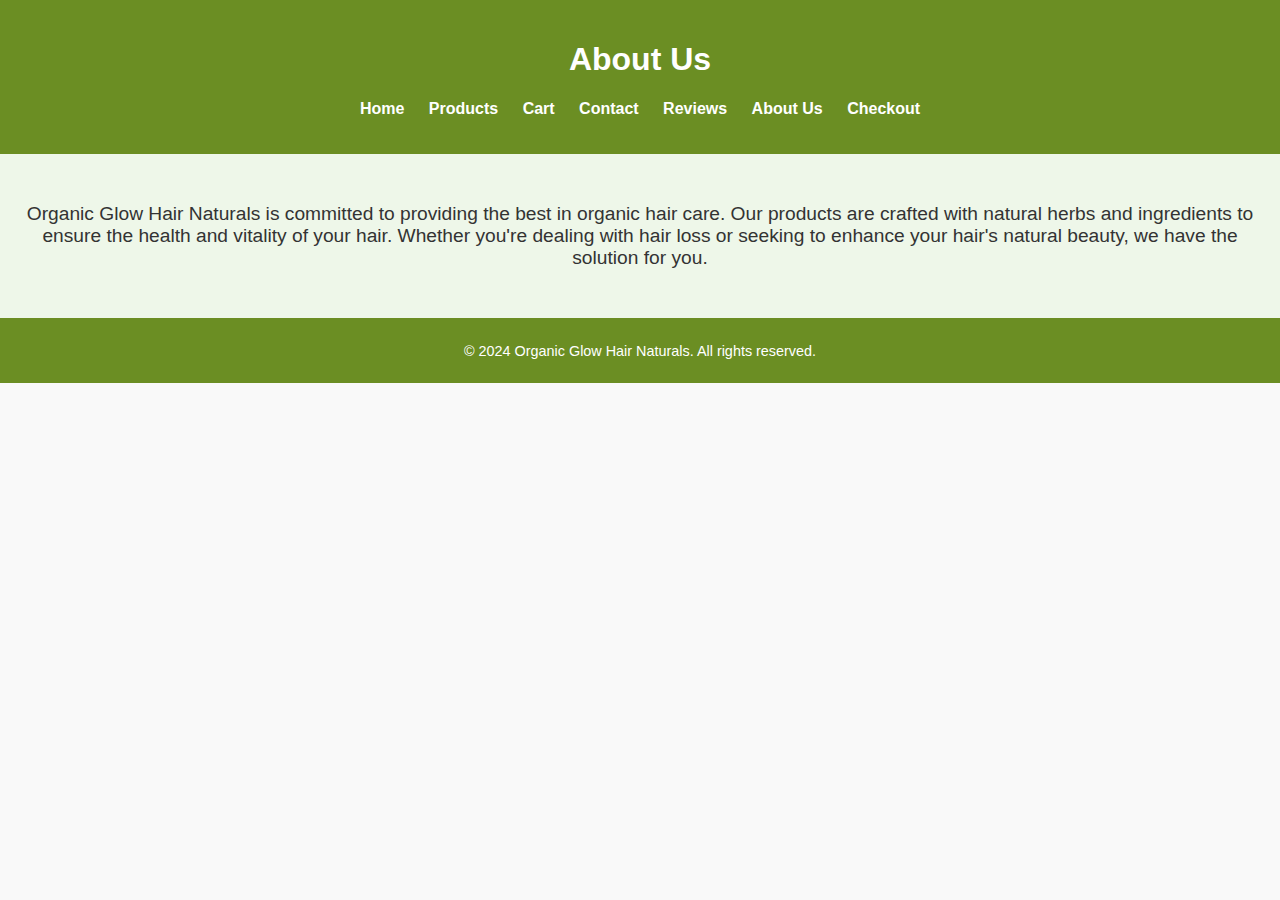
<file: about.html>
<!-- about.html -->
<!DOCTYPE html>
<html lang="en">
<head>
    <meta charset="UTF-8">
    <meta name="viewport" content="width=device-width, initial-scale=1.0">
    <title>About Us - Organic Glow Hair Naturals</title>
    <link rel="stylesheet" href="styles.css">
</head>
<body>
    <header class="header">
        <h1>About Us</h1>
        <nav>
            <ul>
                <li><a href="index.html">Home</a></li>
                <li><a href="products.html">Products</a></li>
                <li><a href="cart.html">Cart</a></li>
                <li><a href="contact.html">Contact</a></li>
                <li><a href="reviews.html">Reviews</a></li>
                <li><a href="about.html">About Us</a></li>
                <li><a href="checkout.html">Checkout</a></li>
            </ul>
        </nav>
    </header>

    <section class="about">
        <p>Organic Glow Hair Naturals is committed to providing the best in organic hair care. Our products are crafted with natural herbs and ingredients to ensure the health and vitality of your hair. Whether you're dealing with hair loss or seeking to enhance your hair's natural beauty, we have the solution for you.</p>
    </section>

    <footer class="footer">
        <p>&copy; 2024 Organic Glow Hair Naturals. All rights reserved.</p>
    </footer>
</body>
</html>
</file>
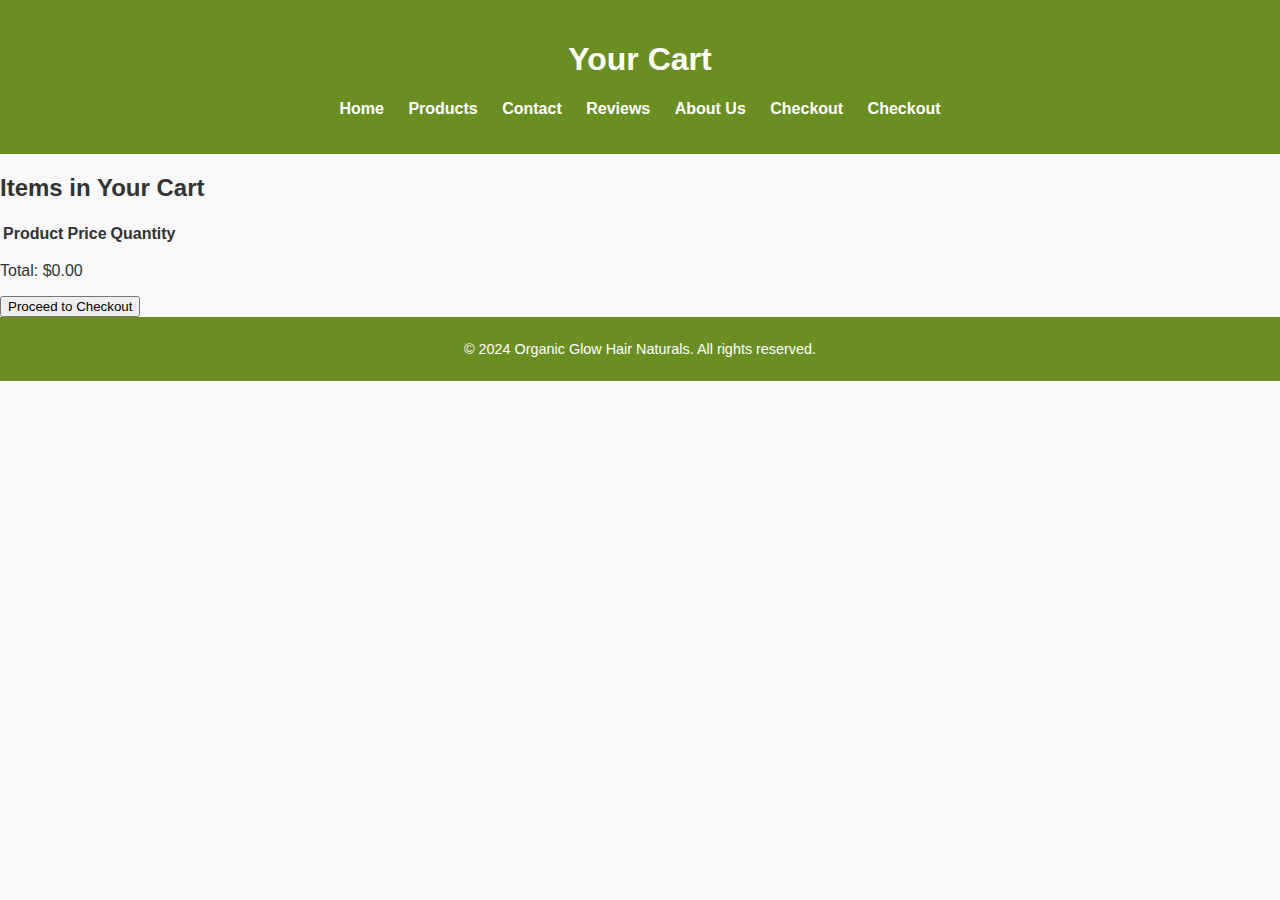
<file: cart.html>
<!DOCTYPE html>
<html lang="en">
<head>
    <meta charset="UTF-8">
    <meta name="viewport" content="width=device-width, initial-scale=1.0">
    <title>Cart - Organic Glow Hair Naturals</title>
    <link rel="stylesheet" href="styles.css">
    <script src="script.js" defer></script>
</head>
<body>
    <header class="header">
        <h1>Your Cart</h1>
        <nav>
            <ul>
                <li><a href="index.html">Home</a></li>
                <li><a href="products.html">Products</a></li>
                <li><a href="contact.html">Contact</a></li>
                <li><a href="reviews.html">Reviews</a></li>
                <li><a href="about.html">About Us</a></li>
                <li><a href="checkout.html">Checkout</a></li>
                <li><a href="checkout.html">Checkout</a></li>
            </ul>
        </nav>
    </header>

    <section class="cart">
        <h2>Items in Your Cart</h2>
        <table>
            <thead>
                <tr>
                    <th>Product</th>
                    <th>Price</th>
                    <th>Quantity</th>
                </tr>
            </thead>
            <tbody id="cart-items">
                <!-- JavaScript will dynamically populate this section -->
            </tbody>
        </table>
        <div class="total">
            <p>Total: $<span id="cart-total">0.00</span></p>
            <a href="checkout.html"><button>Proceed to Checkout</button></a>
        </div>
    </section>

    <footer class="footer">
        <p>&copy; 2024 Organic Glow Hair Naturals. All rights reserved.</p>
    </footer>
</body>
</html>
</file>
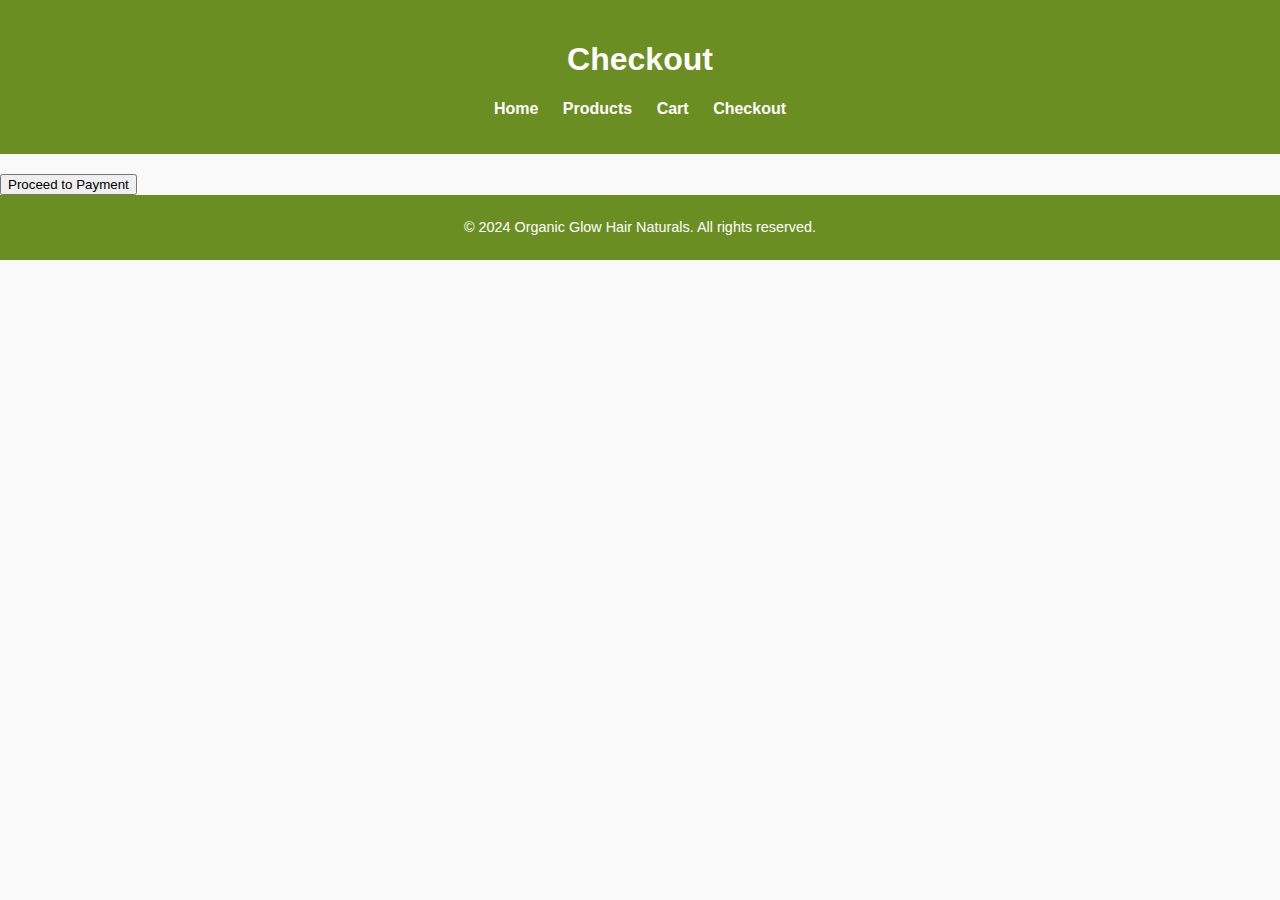
<file: checkout.html>
<!DOCTYPE html>
<html lang="en">
<head>
    <meta charset="UTF-8">
    <meta name="viewport" content="width=device-width, initial-scale=1.0">
    <title>Checkout - Organic Glow Hair Naturals</title>
    <link rel="stylesheet" href="styles.css">
    <script src="script.js" defer></script>
</head>
<body>
    <header class="header">
        <h1>Checkout</h1>
        <nav>
            <ul>
                <li><a href="index.html">Home</a></li>
                <li><a href="products.html">Products</a></li>
                <li><a href="cart.html">Cart</a></li>
                <li><a href="checkout.html">Checkout</a></li>
            </ul>
        </nav>
    </header>

    <section class="checkout">
        <div id="cart-items"></div>
        <h2 id="total"></h2>
        <button onclick="alert('Thank you for your purchase!')">Proceed to Payment</button>
    </section>

    <footer class="footer">
        <p>&copy; 2024 Organic Glow Hair Naturals. All rights reserved.</p>
    </footer>
    
</body>
</html>
</file>
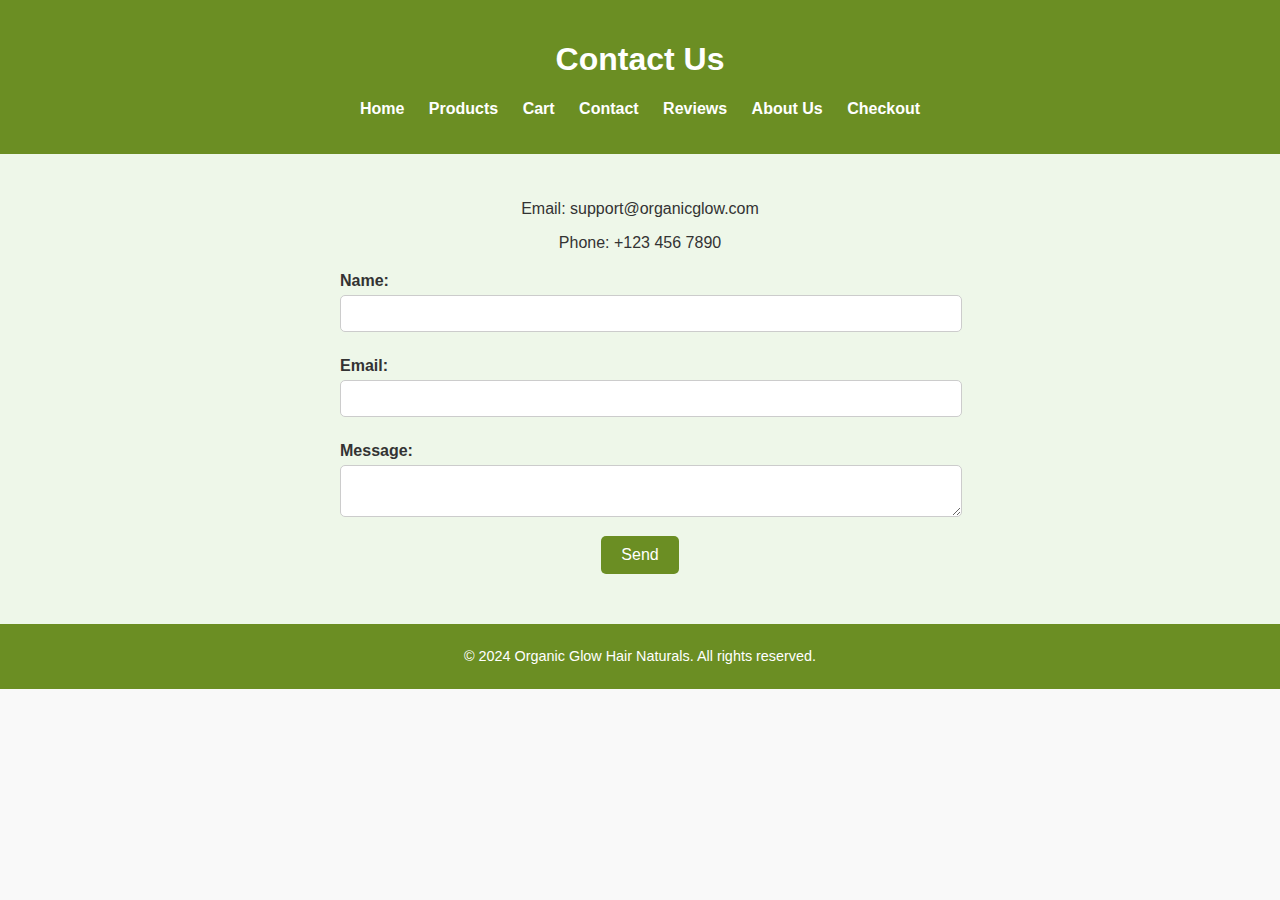
<file: contact.html>
<!-- contact.html -->
<!DOCTYPE html>
<html lang="en">
<head>
    <meta charset="UTF-8">
    <meta name="viewport" content="width=device-width, initial-scale=1.0">
    <title>Contact - Organic Glow Hair Naturals</title>
    <link rel="stylesheet" href="styles.css">
</head>
<body>
    <header class="header">
        <h1>Contact Us</h1>
        <nav>
            <ul>
                <li><a href="index.html">Home</a></li>
                <li><a href="products.html">Products</a></li>
                <li><a href="cart.html">Cart</a></li>
                <li><a href="contact.html">Contact</a></li>
                <li><a href="reviews.html">Reviews</a></li>
                <li><a href="about.html">About Us</a></li>
                <li><a href="checkout.html">Checkout</a></li>
                
            </ul>
        </nav>
    </header>

    <section class="contact">
        <p>Email: support@organicglow.com</p>
        <p>Phone: +123 456 7890</p>
        <form>
            <label for="name">Name:</label>
            <input type="text" id="name" name="name" required>

            <label for="email">Email:</label>
            <input type="email" id="email" name="email" required>

            <label for="message">Message:</label>
            <textarea id="message" name="message" required></textarea>
            <button type="submit">Send</button>
        </form>
    </section>

    <footer class="footer">
        <p>&copy; 2024 Organic Glow Hair Naturals. All rights reserved.</p>
    </footer>
</body>
</html>
</file>
<file: styles.css>
/* General Styles */
body {
    font-family: Arial, sans-serif;
    margin: 0;
    padding: 0;
    color: #333;
    background-color: #f9f9f9;
}

/* Header Styles */
.header {
    background-color: #6b8e23; /* Olive green for an organic feel */
    color: white;
    padding: 20px;
    text-align: center;
}

.header nav ul {
    list-style-type: none;
    padding: 0;
}

.header nav ul li {
    display: inline;
    margin: 0 10px;
}

.header nav ul li a {
    color: white;
    text-decoration: none;
    font-weight: bold;
}

.header nav ul li a:hover {
    text-decoration: underline;
}

/* Banner Section */
.banner {
    text-align: center;
    padding: 50px 20px;
    background: linear-gradient(to right, #6b8e23, #a4c639);
    color: white;
}

.banner h2 {
    font-size: 2.5em;
    margin-bottom: 10px;
}

.banner button {
    background-color: white;
    color: #6b8e23;
    border: 2px solid #6b8e23;
    padding: 10px 20px;
    font-size: 1em;
    cursor: pointer;
    border-radius: 5px;
    font-weight: bold;
}

.banner button:hover {
    background-color: #6b8e23;
    color: white;
}

/* Products Section */
.products {
    display: flex;
    justify-content: space-around;
    flex-wrap: wrap;
    padding: 20px;
}

.product {
    background-color: white;
    border: 1px solid #ccc;
    border-radius: 10px;
    width: 30%;
    margin: 10px;
    text-align: center;
    padding: 20px;
    box-shadow: 0 2px 5px rgba(0, 0, 0, 0.1);
}

.product img {
    max-width: 100%;
    border-radius: 10px;
}

.product h3 {
    color: #6b8e23;
    margin: 10px 0;
}

.product p {
    margin: 10px 0;
}

.product button {
    background-color: #6b8e23;
    color: white;
    border: none;
    padding: 10px 20px;
    cursor: pointer;
    border-radius: 5px;
}

.product button:hover {
    background-color: #a4c639;
}

/* Contact Section */
.contact {
    text-align: center;
    padding: 30px 20px;
    background-color: #eef7e9;
}

.contact form {
    margin: 20px auto;
    max-width: 600px;
    text-align: left;
}

.contact label {
    display: block;
    margin: 10px 0 5px;
    font-weight: bold;
}

.contact input, 
.contact textarea {
    width: 100%;
    padding: 10px;
    margin-bottom: 15px;
    border: 1px solid #ccc;
    border-radius: 5px;
}

.contact button {
    display: block;
    margin: 0 auto;
    background-color: #6b8e23;
    color: white;
    border: none;
    padding: 10px 20px;
    border-radius: 5px;
    font-size: 1em;
    cursor: pointer;
}

.contact button:hover {
    background-color: #a4c639;
}

/* Reviews Section */
.reviews blockquote {
    font-style: italic;
    color: #6b8e23;
    margin: 20px auto;
    max-width: 800px;
    text-align: center;
}

/* About Section */
.about {
    padding: 30px 20px;
    text-align: center;
    background-color: #eef7e9;
    font-size: 1.2em;
}

/* Footer */
.footer {
    text-align: center;
    padding: 10px 20px;
    background-color: #6b8e23;
    color: white;
    font-size: 0.9em;
}

/* Responsive Design */
@media screen and (max-width: 768px) {
    .products {
        flex-direction: column;
        align-items: center;
    }

    .product {
        width: 90%;
    }
}

/*
BACKGROUND IMG*/


.IMG {
    position:relative;  
    max-height:30%;
    padding: auto;
    

    

}

.IMG .IMG1 {
    max-height: 700PX;
    
    
    

}
.IMG .IMG2{
    
    max-height: 700px;
}

.IMG2 {
    position: absolute;
    left: 50%;
    top: 0%;
    max-width: fit-content;
    

}

/* reviews*/

.product1 {
    background-color: white;
    border: 1px solid #ccc;
    border-radius: 10px;
    width: 30%;
    margin: 10px;
    text-align: center;
    padding: 20px;
    box-shadow: 0 2px 5px rgba(0, 0, 0, 0.1);
    left:60%;
}

.product img {
    max-width: 100%;
    border-radius: 10px;
    left: 40%;
}
.reviews .product1{
    left: 35%;
    position: absolute;
    top: 30%;
}
.product1 .img{
    min-width: 10px;
    
}

.product2 {
    background-color: white;
    border: 1px solid #ccc;
    border-radius: 10px;
    width: 20%;
    margin: 10px;
    text-align: center;
    padding: 20px;
    box-shadow: 0 2px 5px rgba(0, 0, 0, 0.1);
    left:60%;
}

.product img {
    max-width: 100%;
    border-radius: 10px;
    left: 40%;
}
.reviews .product2{
    left: 70%;
    position: absolute;
    top: 30%;
}
.product2 .img{
    min-width: 10px;
    
}
</file>
